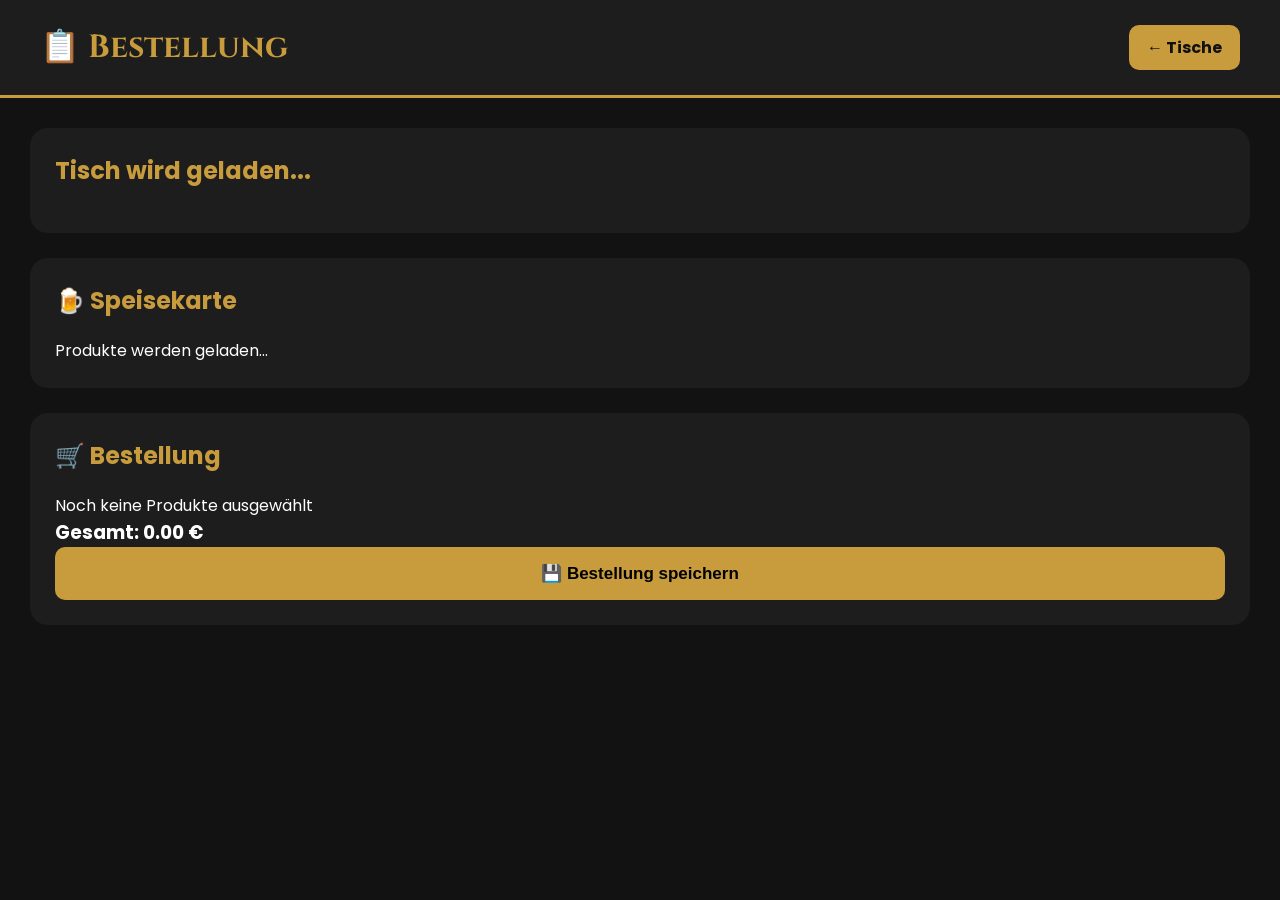
<file: order.html>
<!DOCTYPE html>
<html lang="de">

<head>

<meta charset="UTF-8">

<meta name="viewport" content="width=device-width, initial-scale=1.0">

<title>Bestellung | Schneiders Taverne</title>

<link rel="stylesheet" href="css/orders.css">

<link href="https://fonts.googleapis.com/css2?family=Poppins:wght@300;400;500;600;700&family=Cinzel:wght@700&display=swap" rel="stylesheet">

</head>


<body>


<header>

<h1>📋 Bestellung</h1>

<a href="personal.html">
← Tische
</a>

</header>



<main>


<section class="tableInfo">

<h2 id="tableTitle">

Tisch wird geladen...

</h2>

</section>



<section class="products">

<h2>🍺 Speisekarte</h2>


<div id="productsContainer">

Produkte werden geladen...

</div>


</section>



<section class="cart">


<h2>🛒 Bestellung</h2>


<div id="cartContainer">

Noch keine Produkte ausgewählt

</div>


<h3>

Gesamt:

<span id="total">

0.00 €

</span>

</h3>


<button id="saveOrder">

💾 Bestellung speichern

</button>


</section>


</main>



<script type="module" src="js/orders.js"></script>


</body>

</html>
</file>
<file: css/orders.css>
*{

margin:0;
padding:0;
box-sizing:border-box;

}


body{

font-family:'Poppins',sans-serif;

background:#121212;

color:white;

}



header{

background:#1d1d1d;

padding:25px 40px;

display:flex;

justify-content:space-between;

align-items:center;

border-bottom:3px solid #c89b3c;

}



header h1{

color:#c89b3c;

font-family:'Cinzel',serif;

}



header a{

color:#111;

background:#c89b3c;

padding:10px 18px;

border-radius:10px;

text-decoration:none;

font-weight:bold;

}



main{

max-width:1400px;

margin:auto;

padding:30px;

}



section{

background:#1d1d1d;

padding:25px;

border-radius:18px;

margin-bottom:25px;

}



h2{

color:#c89b3c;

margin-bottom:20px;

}



.productCard{

background:#292929;

padding:20px;

border-radius:12px;

display:flex;

justify-content:space-between;

align-items:center;

margin-bottom:12px;

}



.addButton{

background:#c89b3c;

border:none;

padding:10px 15px;

border-radius:8px;

cursor:pointer;

font-weight:bold;

}



.cartItem{

display:flex;

justify-content:space-between;

padding:10px;

border-bottom:1px solid #444;

}



#saveOrder{

width:100%;

padding:16px;

background:#c89b3c;

border:none;

border-radius:10px;

font-size:17px;

font-weight:bold;

cursor:pointer;

}
</file>
